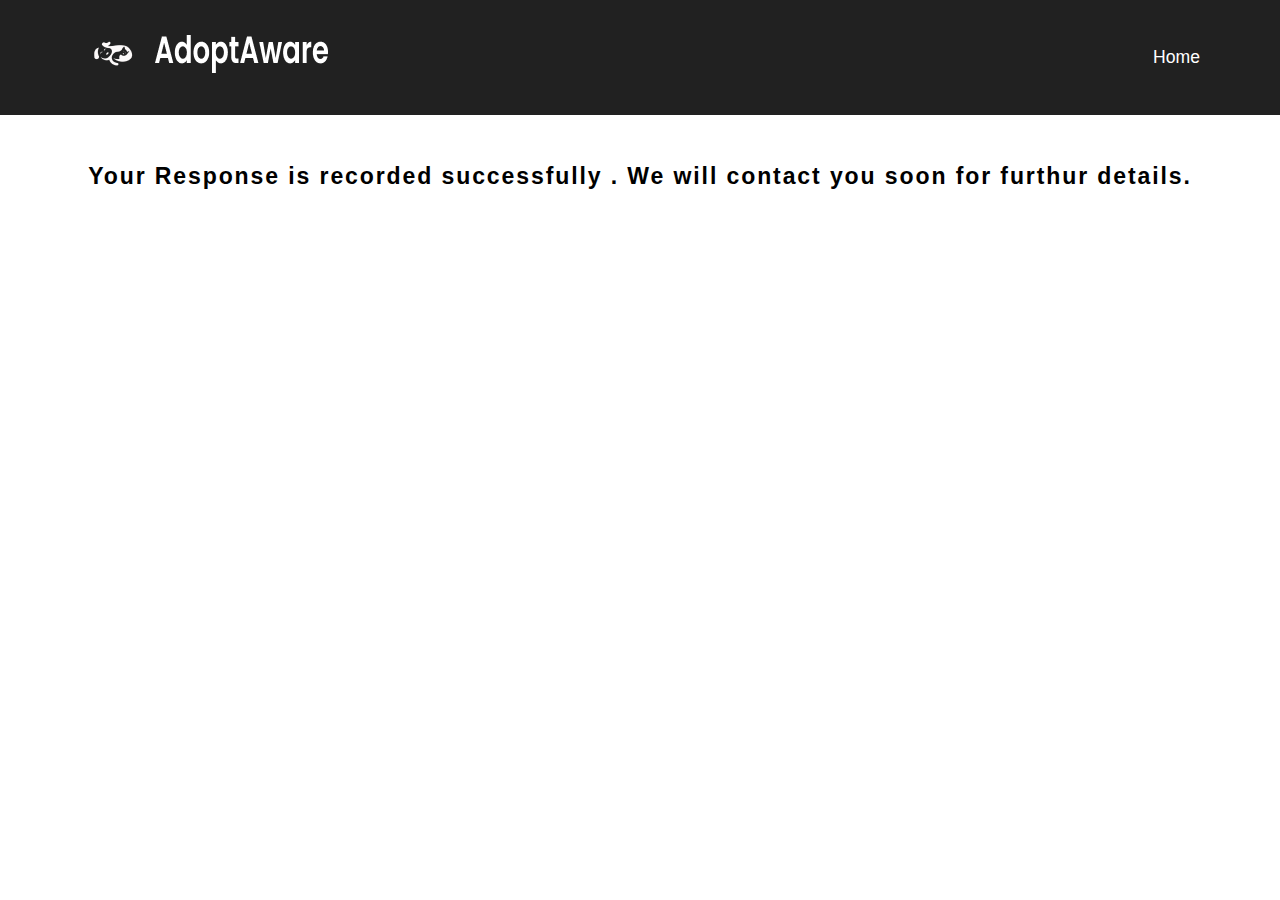
<file: new.html>
<!DOCTYPE html>
<html>

<head>
    <meta charset="utf-8">
    <meta name="viewport" content="width=device-width">
    <title>Adoption Form </title>
    <link href="adopt_style.css" rel="stylesheet" type="text/css" />
</head>

<body>
    <header>
        <a class="logo" href="/"><img src="./assets/images/logo.png"></a>
        <nav class="navigation">
            <a href="index.html">Home</a>
        </nav>
    </header>
    <div class="box">
        <h1>Congratulations! </h1>
        <p>Your Response is recorded successfully . We will contact you soon for furthur details.</p>
    </div>
</body>
</file>
<file: adopt_style.css>
* {
    margin: 0;
    padding: 0;
}

.mainclass {
    color: #000000;
    margin-top: 0 px;
    width: 100%;
    background-image: url("Home.png");
    background-size: cover;
}

header {
    width: auto;
    padding: 20px 80px;
    display: flex;
    color: black;
    justify-content: space-between;
    align-items: center;
    font-family: 'Noto Sans', sans-serif;
    background-color: #212121;
}

.logo {
    font-size: 2em;
    color: #000000;
    user-select: none;
}

.navigation a {
    position: relative;
    font-size: 1.1em;
    color: #ffffff;
    text-decoration: none;
    font-weight: 500;
    margin-left: 40px;
}

.navigation a::after {
    content: '';
    position: absolute;
    left: 0;
    bottom: -6px;
    width: 100%;
    height: 3px;
    border-radius: 5px;
    background: #ffffff;
    transform: scaleX(0);
    transform-origin: left;
    transition: transform .5s;
}

.navigation a:hover::after {
    transform: scaleX(1);
    transform-origin: left;
}

.mainContainer {
    display: flex;
    justify-content: space-around;
    align-items: center;
    background-repeat: no-repeat;
    height: 100vh;
    backdrop-filter: blur(5px)
}

.box {
    display: block;
    align-items: center;
    justify-content: space-around;
    font-size: 1.2em;
    font-weight: 800;
    letter-spacing: 0.05cm;
    font-family: 'Noto Sans', sans-serif;
    color: #212121;
}

.tex_tbox {
    display: flex;
    align-items: center;
    justify-content: center;
    height: 80vh;
    width: 30vw;
    z-index: 3;
}

h1 {
    font-size: 2.2em;
    font-weight: 800;
    letter-spacing: 0.05cm;
    font-family: 'Noto Sans', sans-serif;
    text-align: center;
    color: rgb(255, 255, 255);
}

p {
    font-size: 1.2em;
    font-weight: 600;
    letter-spacing: 0.05cm;
    font-family: 'Noto Sans', sans-serif;
    text-align: center;
    color: rgb(0, 0, 0);
}

.formBox {
    padding: 5px 30px;
    flex-direction: column;
    background: white;
    height: 80vh;
    width: 30vw;
    margin-top: 20px;
    border: 2px solid white;
    border-radius: 25px;
    /* box-shadow: 0 8px 20px rgba(255, 255, 255, 0.5); */
    z-index: 2;
}

h3 {
    font-size: 2.2em;
    font-weight: 800;
    letter-spacing: 0.05cm;
    font-family: 'Noto Sans', sans-serif;
    text-align: center;
    color: rgb(0, 0, 0);
}

.input-box {
    display: flex;
    justify-content: space-between;
    align-items: center;
    background: transparent;
    border: none;
    outline: none;
    font-family: 'Noto Sans', sans-serif;
    font-size: 1em;
    color: #000000;
    font-weight: 600;
    vertical-align: middle;
}

.button {
    width: 150px;
    height: 35px;
    outline: none;
    border-radius: 12px;
    font-size: 1.2em;
    background: transparent;
    border: solid 2px;
    color: rgb(53, 48, 48);
    font-weight: 600;
    transition: 0.5s;
    margin: auto;
}

.input-box .button:hover {
    box-shadow: 0 12px 16px 0 rgb(0, 0, 0, 0.24), 0 17px 50px 0 rgb(0, 0, 0, 0.19);
    background: #000000;
    color: #ffffff;
    cursor: pointer;
}

input[type="text"] {
    padding: 10px 10px;
    margin: 8px 0;
    width: 60%;
    box-sizing: border-box;
    border: none;
    border-bottom: 2px solid rgb(0, 0, 0);
    display: flex;
    outline: none;
    align-items: center;
    justify-content: center;
    background: transparent;
}

input[type="email"] {
    padding: 10px 10px;
    outline: none;
    box-sizing: border-box;
    width: 60%;
    border: none;
    border-bottom: 2px solid rgb(0, 0, 0);
    display: flex;
    align-items: center;
    justify-content: center;
    background: transparent;
}

.input-box input[type="tel"] {
    padding: 10px 10px;
    margin: 8px 0;
    box-sizing: border-box;
    display: flex;
    outline: none;
    align-items: center;
    justify-content: center;
    width: 60%;
    border: none;
    border-bottom: 2px solid rgb(0, 0, 0);
    background: transparent;
}

select {
    padding: 10px 10px;
    margin: 8px 0;
    outline: none;
    border: none;
    border-bottom: solid 2px black;
    width: 60%;
    display: flex;
    align-items: center;
    justify-content: center;
    border-color: black;
    background: transparent;
}
</file>
